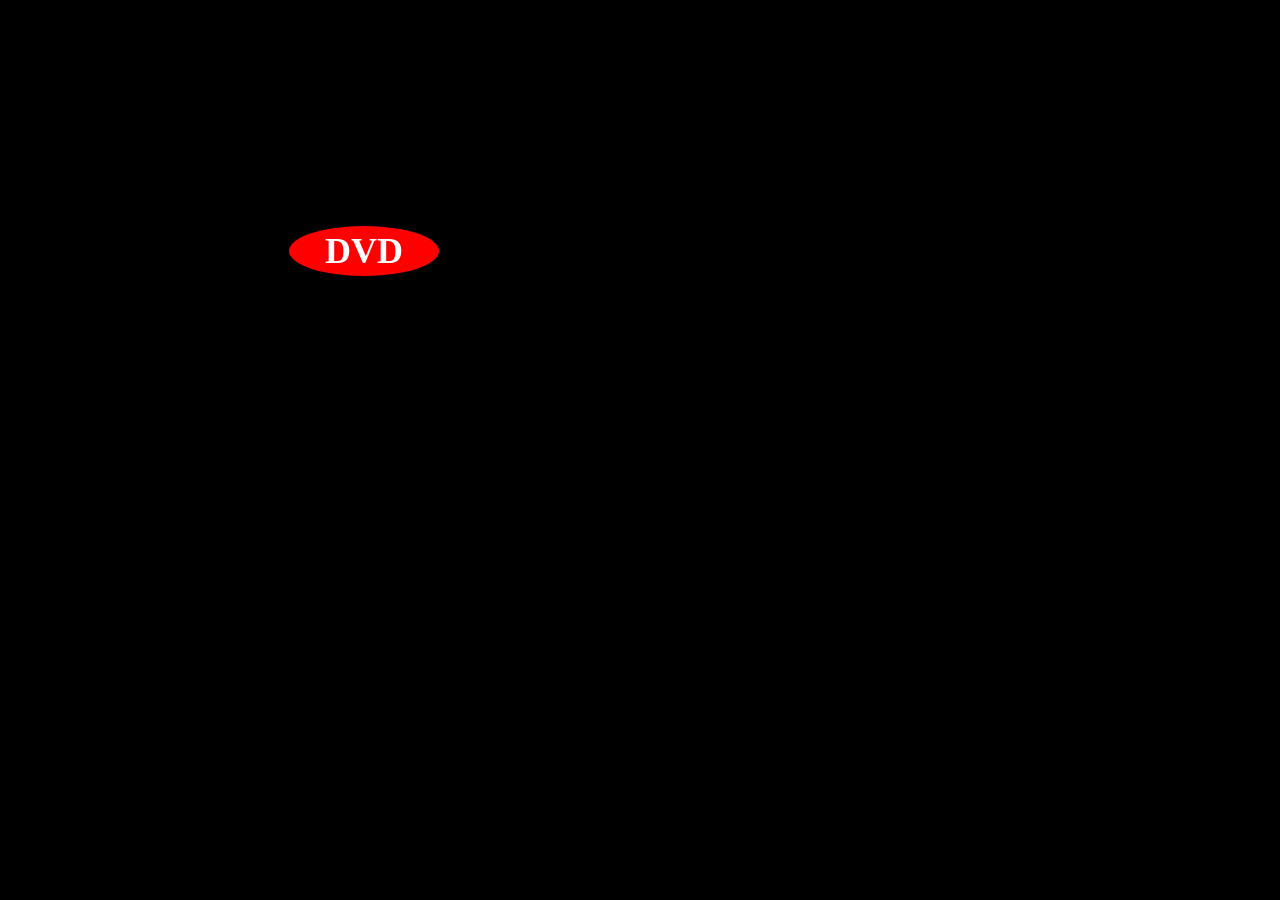
<file: s3.html>
<!DOCTYPE html>
<html lang="en">

  <head>
    <meta charset="UTF-8">
    <title>s3</title>
    <link rel="stylesheet" href="./s3.css">


  </head>
    
  <body>
  <section id="s3">
<div class="dvd">DVD</div>
  </section>
    <script  src="./s3.js"></script>

  </body>
  
</html>
</file>
<file: s3.css>
body {
  margin: 0;
  overflow: hidden;
  background: black;
}

.dvd {
  position: absolute;
  width: 150px;
  height: 50px;
  border-radius: 100%;
  background: red;
  color: white;
  font-size: 36px;
  font-weight: bold;
  display: flex;
  justify-content: center;
  align-items: center;
}
</file>
